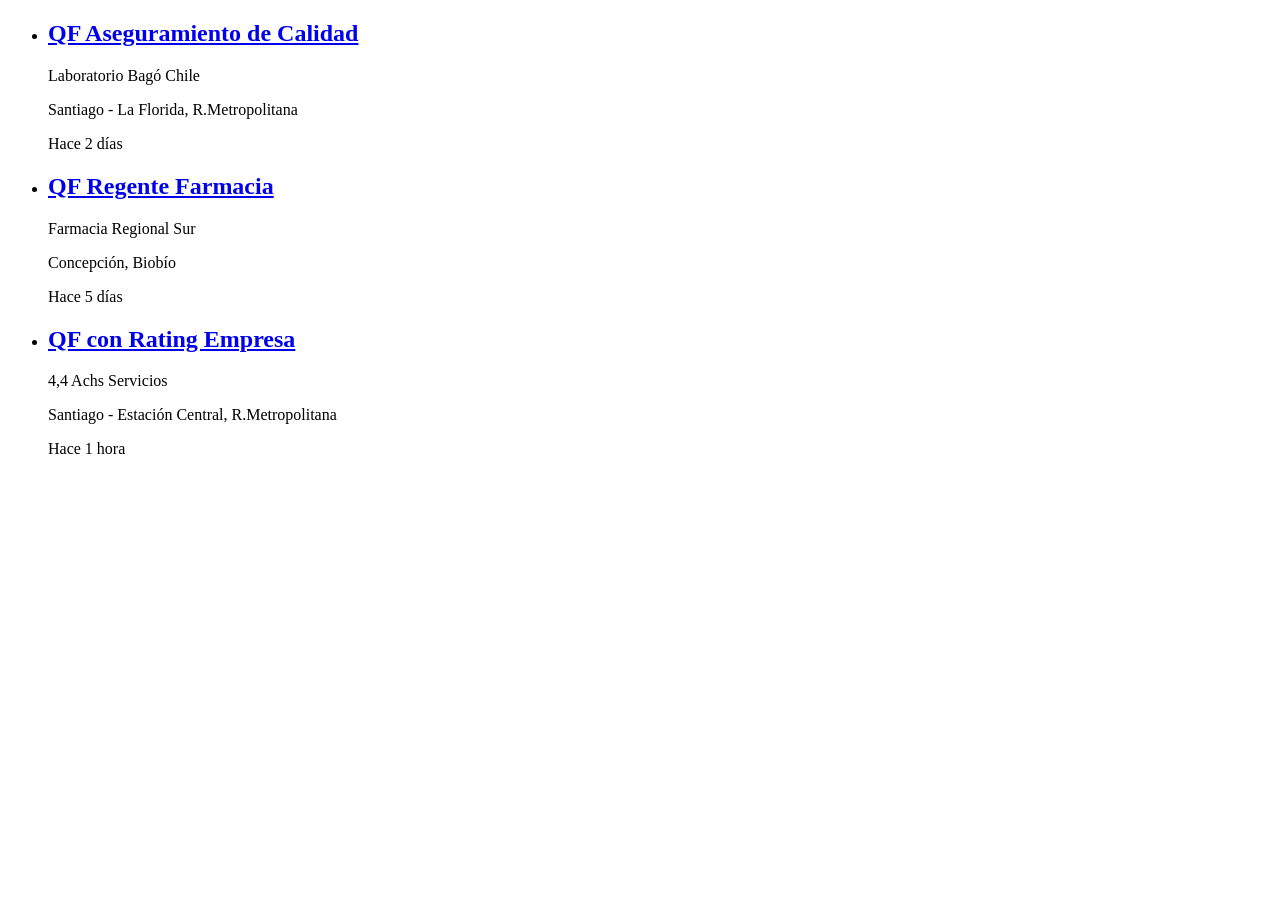
<file: tests/fixtures/computrabajo_sample.html>
<!DOCTYPE html>
<html lang="es">
<body>
  <ul class="list-offers">
    <li>
      <article class="box_offer">
        <h2 class="fs18 fwB prB">
          <a class="js-o-link fc_base" href="/ofertas-de-trabajo/quimico-farmaceutico-santiago-10928374">
            QF Aseguramiento de Calidad
          </a>
        </h2>
        <p class="dFlex vm_fx fs16 fc_base mt5">Laboratorio Bagó Chile</p>
        <p class="fs16 fc_base mt5">
          <span class="mr10">Santiago - La Florida, R.Metropolitana</span>
        </p>
        <p class="fs13 fc_aux mt15">Hace 2 días</p>
      </article>
    </li>
    <li>
      <article class="box_offer">
        <h2 class="fs18 fwB prB">
          <a class="js-o-link fc_base" href="/ofertas-de-trabajo/qf-concepcion-10928375">
            QF Regente Farmacia
          </a>
        </h2>
        <p class="dFlex vm_fx fs16 fc_base mt5">Farmacia Regional Sur</p>
        <p class="fs16 fc_base mt5">
          <span class="mr10">Concepción, Biobío</span>
        </p>
        <p class="fs13 fc_aux mt15">Hace 5 días</p>
      </article>
    </li>
    <li>
      <article class="box_offer">
        <h2 class="fs18 fwB prB">
          <a class="js-o-link fc_base" href="/ofertas-de-trabajo/qf-con-rating-10928376">
            QF con Rating Empresa
          </a>
        </h2>
        <p class="dFlex vm_fx fs16 fc_base mt5">
          <span class="fx_none mr10"><span class="fwB">4,4</span></span>
          Achs Servicios
        </p>
        <p class="fs16 fc_base mt5">
          <span class="mr10">Santiago - Estación Central, R.Metropolitana</span>
        </p>
        <p class="fs13 fc_aux mt15">Hace 1 hora</p>
      </article>
    </li>
  </ul>
</body>
</html>
</file>
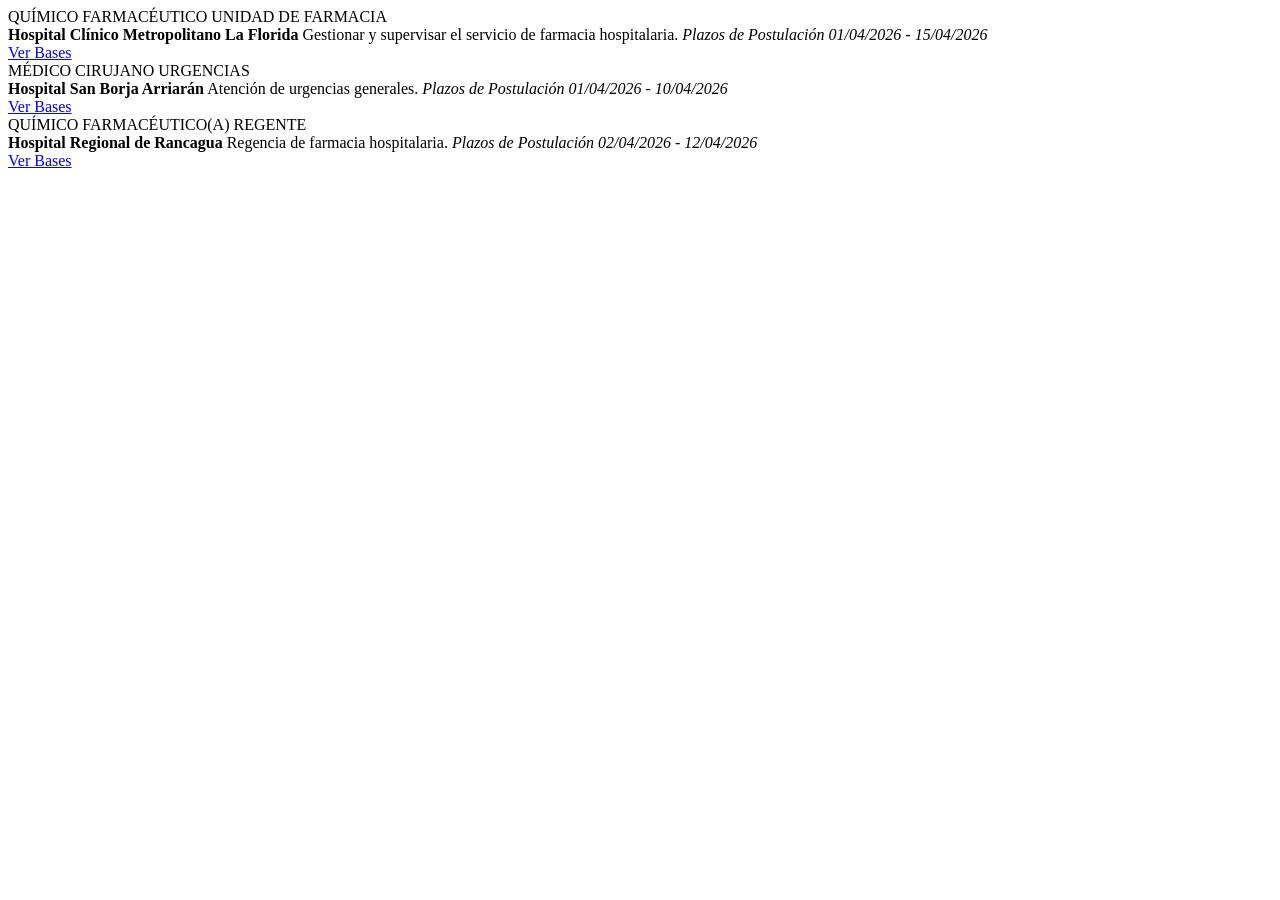
<file: tests/fixtures/empleospublicos_sample.html>
<!DOCTYPE html>
<html lang="es">
<body>
  <div class="TabbedPanelsContent1">
    <!-- Card 1: QF en RM — debe incluirse -->
    <div class="caja row primerEmpleo" id="bx_caja">
      <div class="col-md-9" id="bx_tyt">
        <div id="bx_titulos">QUÍMICO FARMACÉUTICO UNIDAD DE FARMACIA</div>
        <div id="bx_resumen">
          <strong>Hospital Clínico Metropolitano La Florida</strong>
          Gestionar y supervisar el servicio de farmacia hospitalaria.
          <em>Plazos de Postulación 01/04/2026 - 15/04/2026</em>
        </div>
      </div>
      <div class="col-md-3">
        <div>
          <a class="btnverficha btn btn-default" href="convpostularavisoTrabajo.aspx?i=139001&c=0&j=0&tipo=convpostularavisoTrabajo">Ver Bases</a>
        </div>
      </div>
    </div>
    <!-- Card 2: no QF — debe excluirse -->
    <div class="caja row primerEmpleo" id="bx_caja">
      <div class="col-md-9" id="bx_tyt">
        <div id="bx_titulos">MÉDICO CIRUJANO URGENCIAS</div>
        <div id="bx_resumen">
          <strong>Hospital San Borja Arriarán</strong>
          Atención de urgencias generales.
          <em>Plazos de Postulación 01/04/2026 - 10/04/2026</em>
        </div>
      </div>
      <div class="col-md-3">
        <div>
          <a class="btnverficha btn btn-default" href="convpostularavisoTrabajo.aspx?i=139002&c=0&j=0&tipo=convpostularavisoTrabajo">Ver Bases</a>
        </div>
      </div>
    </div>
    <!-- Card 3: QF fuera de RM — debe incluirse (empleos públicos no filtran región) -->
    <div class="caja row primerEmpleo" id="bx_caja">
      <div class="col-md-9" id="bx_tyt">
        <div id="bx_titulos">QUÍMICO FARMACÉUTICO(A) REGENTE</div>
        <div id="bx_resumen">
          <strong>Hospital Regional de Rancagua</strong>
          Regencia de farmacia hospitalaria.
          <em>Plazos de Postulación 02/04/2026 - 12/04/2026</em>
        </div>
      </div>
      <div class="col-md-3">
        <div>
          <a class="btnverficha btn btn-default" href="convpostularavisoTrabajo.aspx?i=139003&c=0&j=0&tipo=convpostularavisoTrabajo">Ver Bases</a>
        </div>
      </div>
    </div>
  </div>
</body>
</html>
</file>
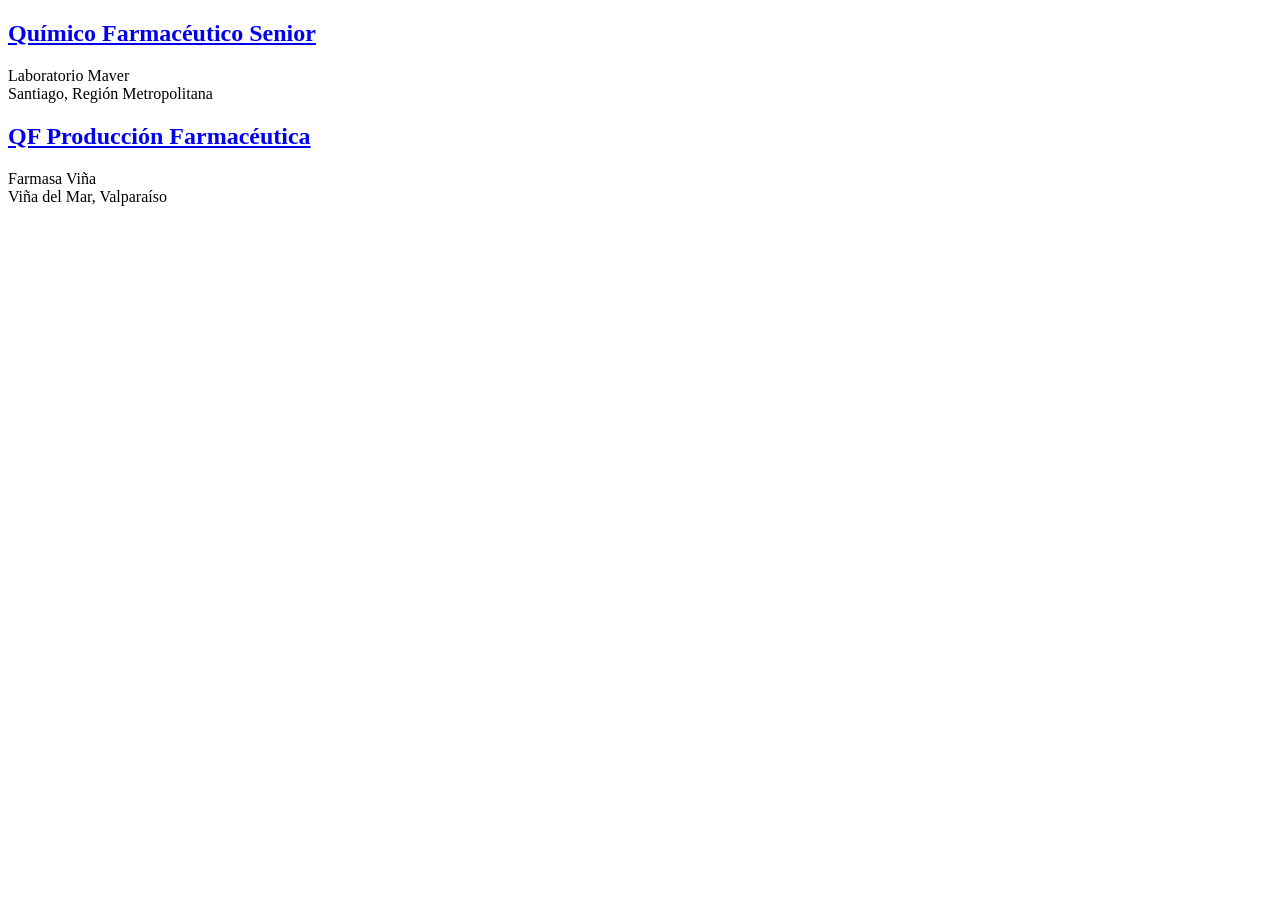
<file: tests/fixtures/indeed_sample.html>
<!DOCTYPE html>
<html lang="es">
<body>
  <div id="mosaic-jobResults">
    <div class="result cardOutline tapItem">
      <h2 class="jobTitle">
        <a class="jcs-JobTitle" href="/pagemap:Jobs-a1b2c3d4e5f6" data-jk="a1b2c3d4e5f6">
          Químico Farmacéutico Senior
        </a>
      </h2>
      <span data-testid="company-name">Laboratorio Maver</span>
      <div data-testid="text-location">Santiago, Región Metropolitana</div>
    </div>
    <div class="result cardOutline tapItem">
      <h2 class="jobTitle">
        <a class="jcs-JobTitle" href="/pagemap:Jobs-e5f6g7h8i9j0" data-jk="e5f6g7h8i9j0">
          QF Producción Farmacéutica
        </a>
      </h2>
      <span data-testid="company-name">Farmasa Viña</span>
      <div data-testid="text-location">Viña del Mar, Valparaíso</div>
    </div>
  </div>
</body>
</html>
</file>
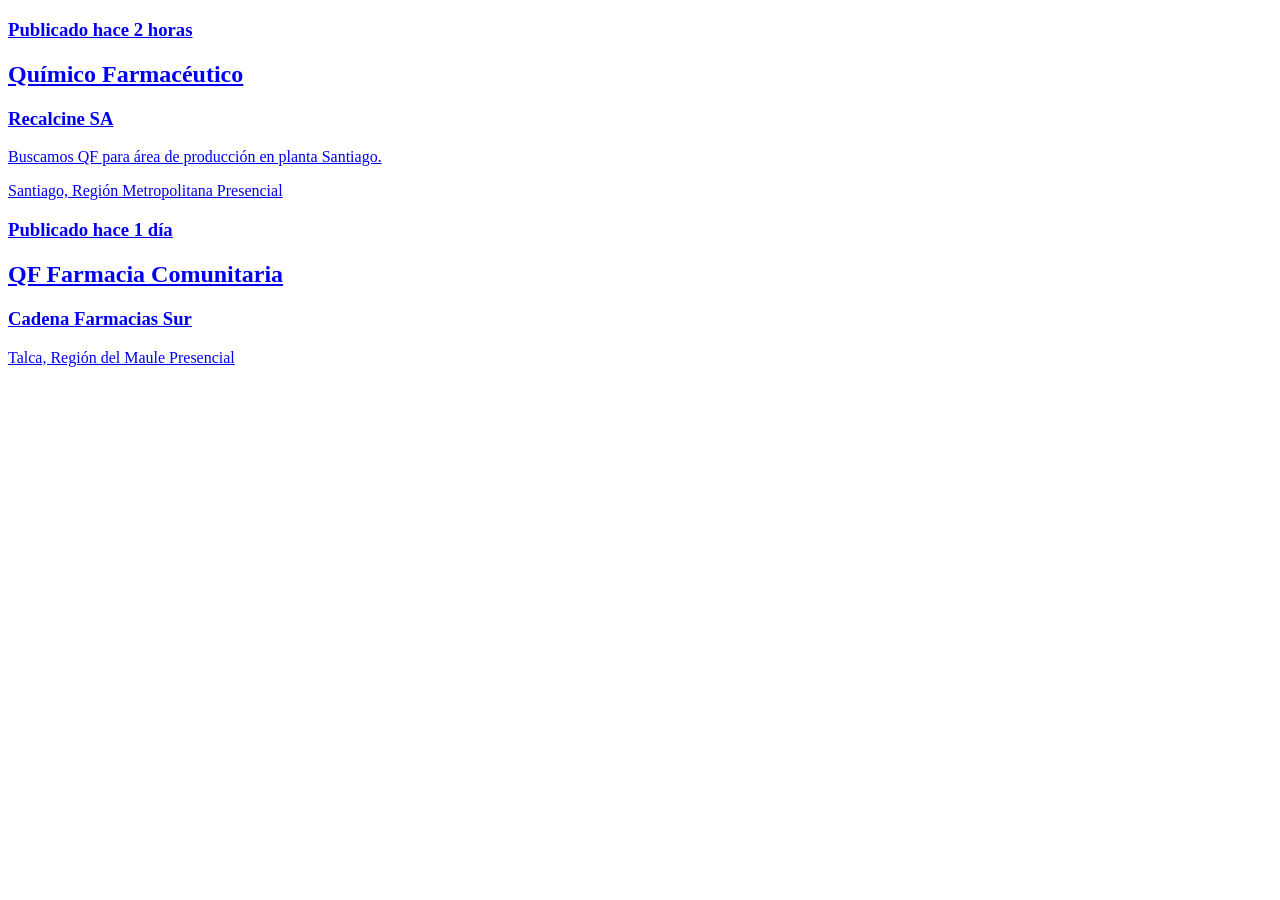
<file: tests/fixtures/laborum_sample.html>
<!DOCTYPE html>
<html lang="es">
<body>
  <main id="listado-avisos">
    <a href="https://www.laborum.cl/empleos/quimico-farmaceutico-recalcine-1111111.html"
       aria-labelledby="header-col-job-posting-1111111 data-col-job-posting-1111111 footer-col-job-posting-1111111 ">
      <div id="header-col-job-posting-1111111">
        <h3>Publicado hace 2 horas</h3>
        <h2>Químico Farmacéutico</h2>
        <h3>Recalcine SA</h3>
        <p>Buscamos QF para área de producción en planta Santiago.</p>
      </div>
      <div id="data-col-job-posting-1111111">
        <span>Santiago, Región Metropolitana</span>
        <span>Presencial</span>
      </div>
      <span id="footer-col-job-posting-1111111"></span>
    </a>
    <a href="https://www.laborum.cl/empleos/qf-farmacia-talca-2222222.html"
       aria-labelledby="header-col-job-posting-2222222 data-col-job-posting-2222222 footer-col-job-posting-2222222 ">
      <div id="header-col-job-posting-2222222">
        <h3>Publicado hace 1 día</h3>
        <h2>QF Farmacia Comunitaria</h2>
        <h3>Cadena Farmacias Sur</h3>
      </div>
      <div id="data-col-job-posting-2222222">
        <span>Talca, Región del Maule</span>
        <span>Presencial</span>
      </div>
      <span id="footer-col-job-posting-2222222"></span>
    </a>
  </main>
</body>
</html>
</file>
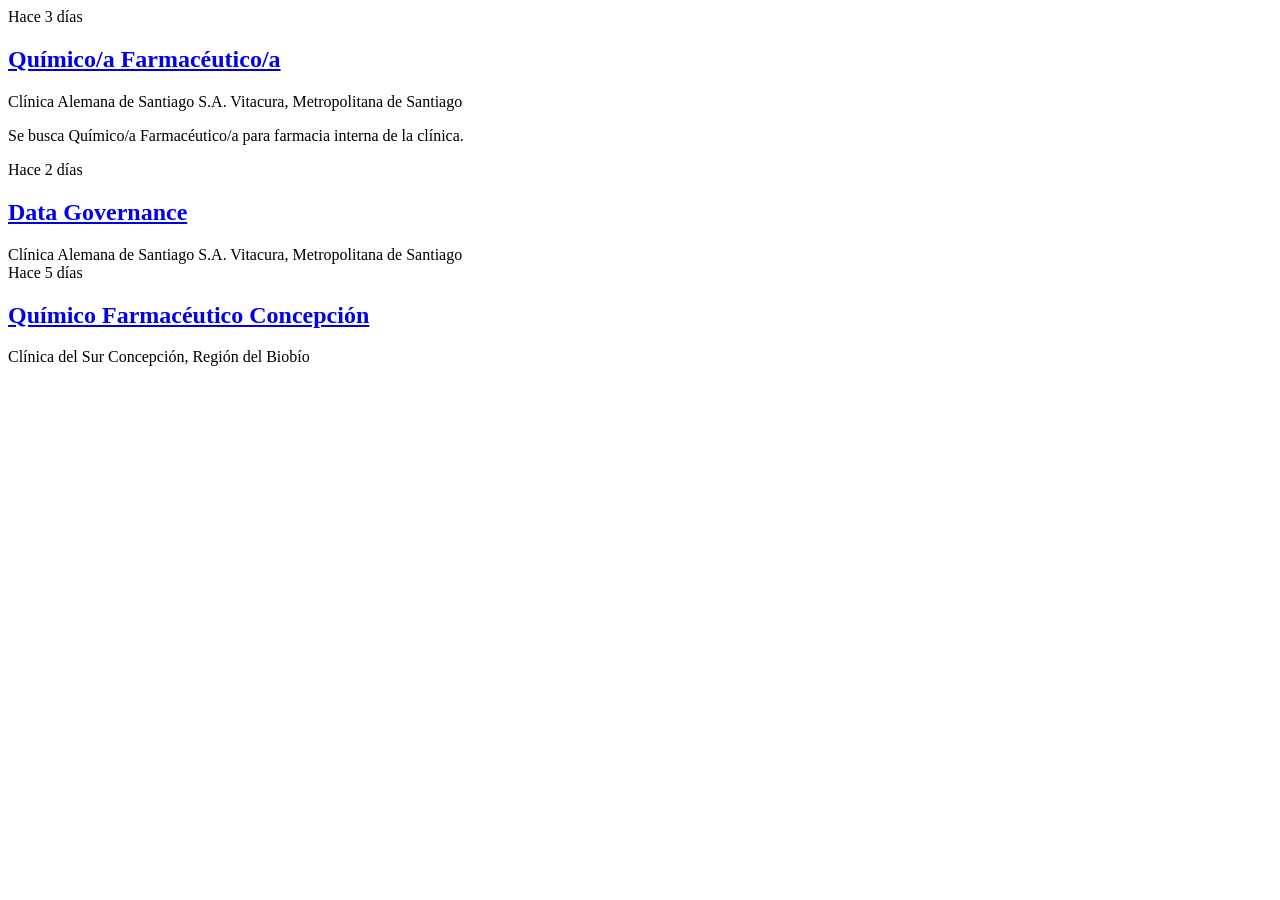
<file: tests/fixtures/portal_list_sample.html>
<!DOCTYPE html>
<html lang="es">
<body>
  <!-- Card 1: QF en RM — debe incluirse -->
  <div class="result-box d-flex flex-column bg-white flex-lg-row">
    <div class="left">
      <div class="date">Hace 3 días</div>
    </div>
    <div class="center text-break">
      <h2>
        <a class="text-quinary-portal" href="/trabajo/6052722-quimico-a-farmaceutico-a">
          Químico/a Farmacéutico/a
        </a>
      </h2>
      <span class="type d-block">Clínica Alemana de Santiago S.A.</span>
      <span class="location d-block mb-1">Vitacura, Metropolitana de Santiago</span>
      <p class="description">Se busca Químico/a Farmacéutico/a para farmacia interna de la clínica.</p>
    </div>
  </div>
  <!-- Card 2: no QF — debe excluirse -->
  <div class="result-box d-flex flex-column bg-white flex-lg-row">
    <div class="left">
      <div class="date">Hace 2 días</div>
    </div>
    <div class="center text-break">
      <h2>
        <a class="text-quinary-portal" href="/trabajo/6053586-data-governance">
          Data Governance
        </a>
      </h2>
      <span class="type d-block">Clínica Alemana de Santiago S.A.</span>
      <span class="location d-block mb-1">Vitacura, Metropolitana de Santiago</span>
    </div>
  </div>
  <!-- Card 3: QF fuera de RM — debe excluirse -->
  <div class="result-box d-flex flex-column bg-white flex-lg-row">
    <div class="left">
      <div class="date">Hace 5 días</div>
    </div>
    <div class="center text-break">
      <h2>
        <a class="text-quinary-portal" href="/trabajo/6050000-quimico-farmaceutico-concepcion">
          Químico Farmacéutico Concepción
        </a>
      </h2>
      <span class="type d-block">Clínica del Sur</span>
      <span class="location d-block mb-1">Concepción, Región del Biobío</span>
    </div>
  </div>
</body>
</html>
</file>
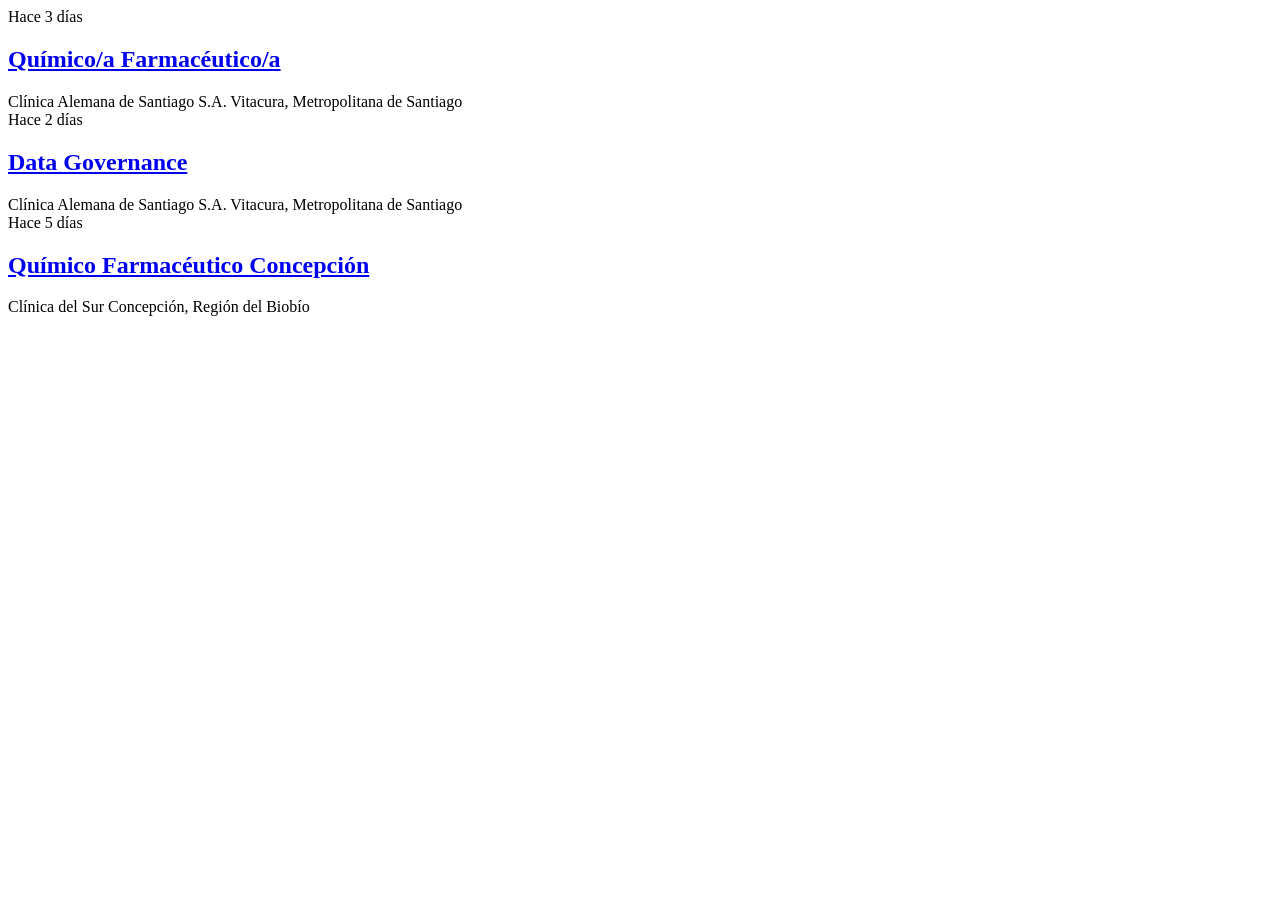
<file: tests/fixtures/trabajando_portal_sample.html>
<!DOCTYPE html>
<html lang="es">
<body>
  <!-- Card 1: QF en RM — debe incluirse -->
  <div class="result-box d-flex flex-column bg-white flex-lg-row">
    <div class="left">
      <div class="date">Hace 3 días</div>
    </div>
    <div class="center text-break">
      <h2>
        <a class="text-quinary-portal" href="/trabajo/6052722-quimico-a-farmaceutico-a">
          Químico/a Farmacéutico/a
        </a>
      </h2>
      <span class="type d-block">Clínica Alemana de Santiago S.A.</span>
      <span class="location d-block mb-1">Vitacura, Metropolitana de Santiago</span>
    </div>
  </div>
  <!-- Card 2: no QF — debe excluirse -->
  <div class="result-box d-flex flex-column bg-white flex-lg-row">
    <div class="left">
      <div class="date">Hace 2 días</div>
    </div>
    <div class="center text-break">
      <h2>
        <a class="text-quinary-portal" href="/trabajo/6053586-data-governance">
          Data Governance
        </a>
      </h2>
      <span class="type d-block">Clínica Alemana de Santiago S.A.</span>
      <span class="location d-block mb-1">Vitacura, Metropolitana de Santiago</span>
    </div>
  </div>
  <!-- Card 3: QF fuera de RM — debe excluirse -->
  <div class="result-box d-flex flex-column bg-white flex-lg-row">
    <div class="left">
      <div class="date">Hace 5 días</div>
    </div>
    <div class="center text-break">
      <h2>
        <a class="text-quinary-portal" href="/trabajo/6050000-quimico-farmaceutico-concepcion">
          Químico Farmacéutico Concepción
        </a>
      </h2>
      <span class="type d-block">Clínica del Sur</span>
      <span class="location d-block mb-1">Concepción, Región del Biobío</span>
    </div>
  </div>
</body>
</html>
</file>
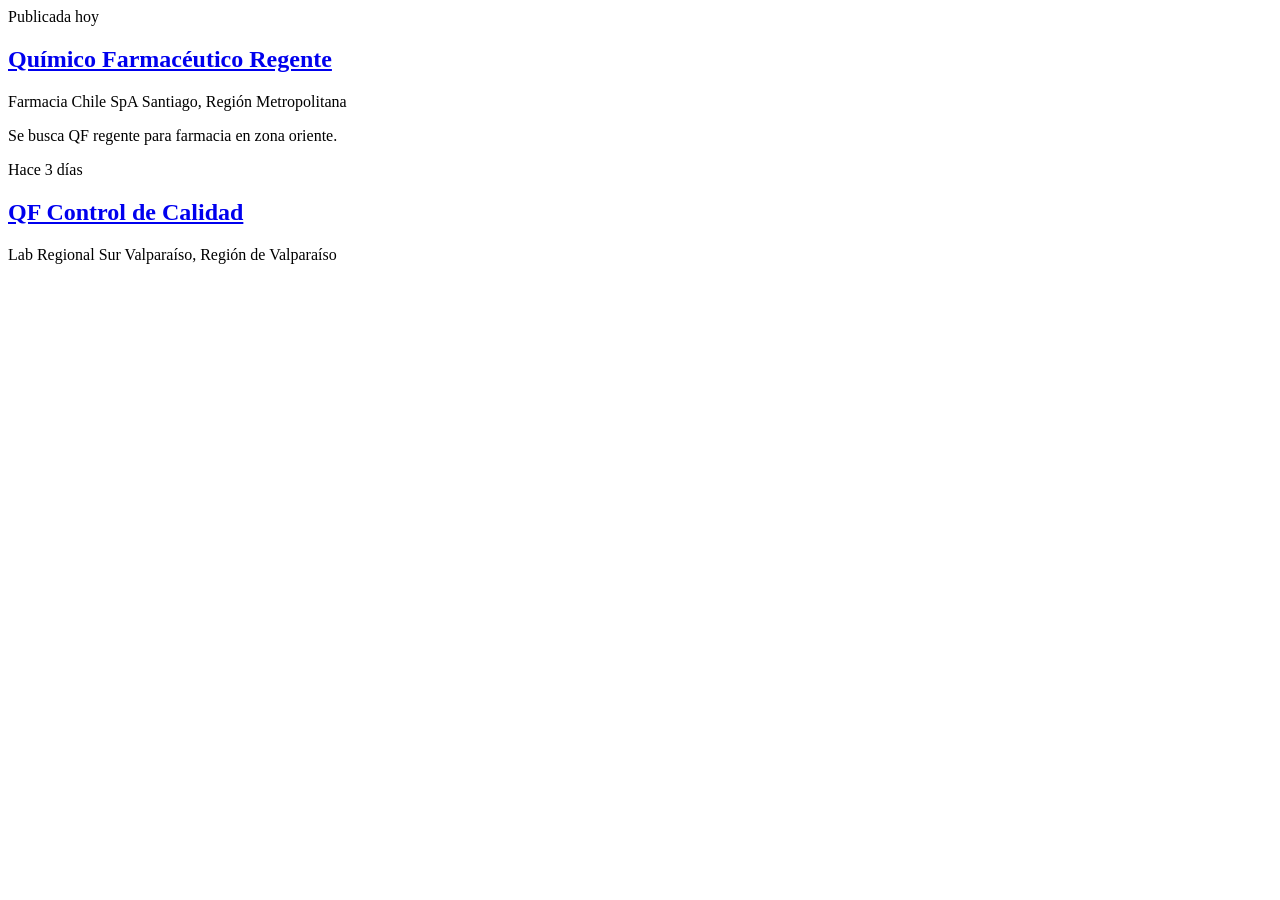
<file: tests/fixtures/trabajando_sample.html>
<!DOCTYPE html>
<html lang="es">
<body>
  <div class="seccion-listado-ofertas">
    <div class="result-box d-flex flex-column bg-white flex-lg-row">
      <div class="left mb-2 mb-md-0">
        <span class="date mb-3 mb-md-0">Publicada hoy</span>
      </div>
      <div class="center text-break">
        <h2><a href="/trabajo-empleo/quimico-farmaceutico/trabajo/6108398-quimico-farmaceutico-regente">Químico Farmacéutico Regente</a></h2>
        <span class="type d-block fs-6">Farmacia Chile SpA</span>
        <span class="location d-block fs-6">Santiago, Región Metropolitana</span>
        <p class="description mt-2 fs-6">Se busca QF regente para farmacia en zona oriente.</p>
      </div>
    </div>
    <div class="result-box d-flex flex-column bg-white flex-lg-row">
      <div class="left mb-2 mb-md-0">
        <span class="date mb-3 mb-md-0">Hace 3 días</span>
      </div>
      <div class="center text-break">
        <h2><a href="/trabajo-empleo/quimico-farmaceutico/trabajo/6108399-qf-control-calidad">QF Control de Calidad</a></h2>
        <span class="type d-block fs-6">Lab Regional Sur</span>
        <span class="location d-block fs-6">Valparaíso, Región de Valparaíso</span>
      </div>
    </div>
  </div>
</body>
</html>
</file>
